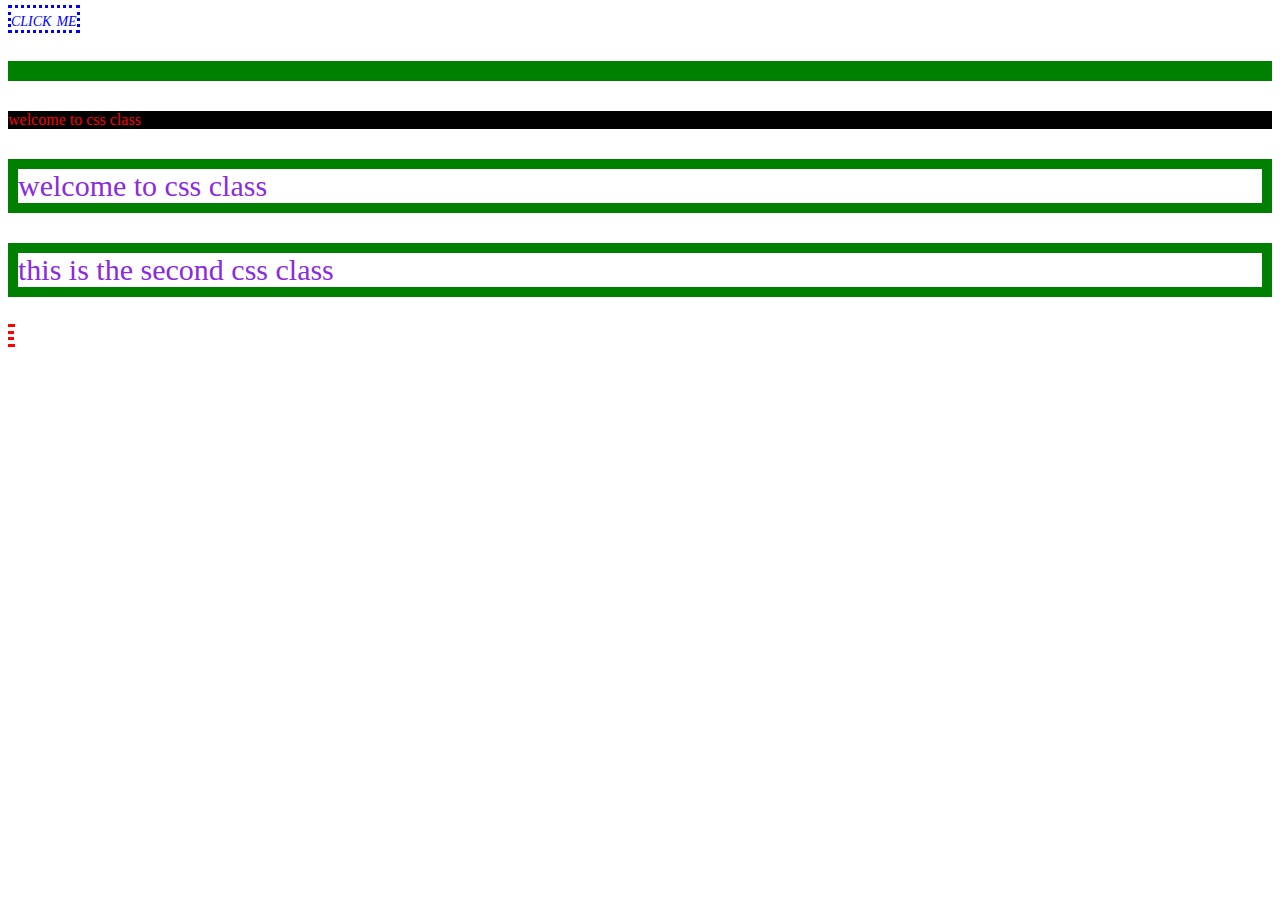
<file: index2.html>
<!DOCTYPE html>
<html>
    <head>
        <meta charset="utf-8">
        <meta http-equiv="X-UA-Compatible" content="IE=edge">
        <title></title>
        <!--internal css-->
        <style>
            div{
                color:#f80202 ;
                background-color: black;
            }
        </style>
        <meta name="description" content="">
        <meta name="viewport" content="width=device-width, initial-scale=1">
        <link rel="stylesheet" href="style.css">
    </head>
    <!--welcome to css class-->
    <body>
        <a href="#" style="color: blue;font-size: 20px;
         text-decoration: none;font-variant: small-caps;font-style: italic;">click me</a>
         <p style="font: variant "></p>
        </a>
        <!--internal css-->
        <div>
            welcome to css class
        </div>

        <!--External CSS-->
        <p>welcome to css class</p>


    </body>
    <p>this is the second css class</p>
    <a href="#"click me></a>
    <br></br>
    <div></div>

    </body>
</html>
</file>
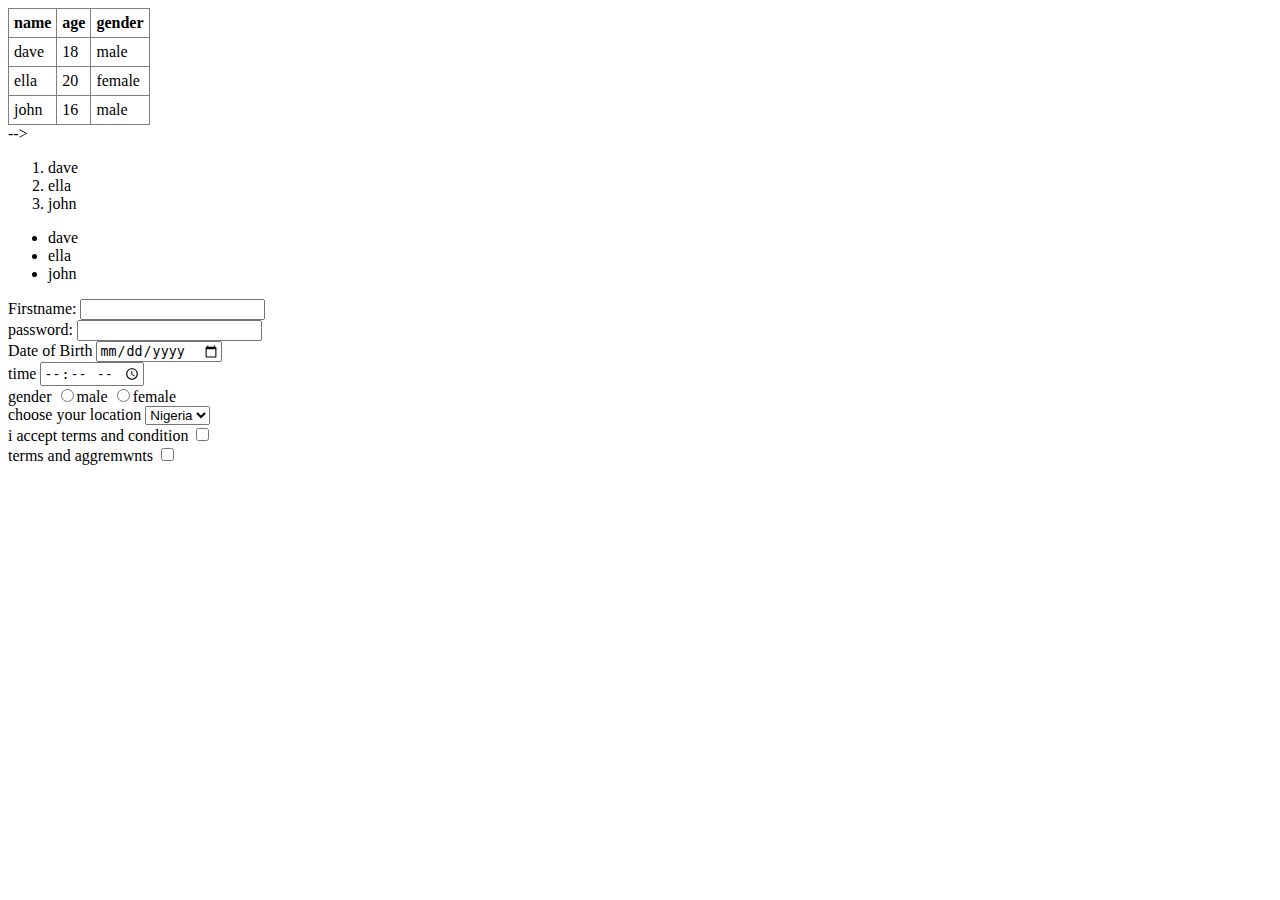
<file: table.html>
<!DOCTYPE html>
<html>
    <head>
        <meta charset="utf-8">
        <meta http-equiv="X-UA-Compatible" content="IE=edge">
        <title></title>
        <meta name="description" content="">
        <meta name="viewport" content="width=device-width, initial-scale=1">
        <link rel="stylesheet" href="">
    </head>
    <body>
    <table style="border-collapse: collapse;"border="1" cellspacing="5"cellpadding="5">
        <tr>
<th>name</th>
<th>age</th>
<th>gender</th>
        </tr>
        <tr>
            <td>dave</td>
            <td>18</td>
            <td>male</td>
        </tr>
        <tr>
            <td>ella</td>
            <td>20</td>
            <td>female</td>
        </tr>
        <tr>
            <td>john</td>
            <td>16</td>
            <td>male</td>
        </tr>
    </table> -->
    <ol>
        <li>dave</li>
        <li>ella</li>
        <li>john</li>
    </ol>
    <ul>
        <li>dave</li>
        <li>ella</li>
        <li>john</li>
    </ul>
    <form style= "height: 400px; width: 300px;border: 1px soid black;"/>
    
        <label for="">Firstname: </label>
        <input type="text"><br>
        <label for="">password: </label>
        <input type="password" ></br>
        <label for="">Date of Birth</label>
        <input type="date"><br>
        <label for="">time</label>
        <input type="time"></br>
        <label for="">gender</label>
        <input type="radio" name="inp">male
        <input type="radio" name="inp" >female<br>
        <label for="">choose your location</label>
        <select name="" id="">
            <option value="default">Nigeria</option>
            <option value="default">usa</option>
            <option value="defaultchina"></option>
        </select><br>
        <label for="">i accept terms and condition</label>
        <input type="checkbox"><br>
        <label for="">terms and aggremwnts</label>
        <input type="checkbox" name="" id="">   
    </form>
    </body>
    </body>
</html>
</file>
<file: style.css>
/* styling anchor tags*/
a{
    color: #fd0000;
    text-decoration: none;
    border-style: dotted;
}

/* paragraph */
p{
    font-size: 30px;
    color: blueviolet;
    border-style: solid;
    /* border-top-style:double ; */
    /* border-right-style:solid ; */
    /* border-bottom-style: ridge; */
    /* border-left-style: dashed; */
    border-style: ;
    border-width: ;
    border-color: #00ff22;

    border-width: 10px;
    border-color: green;
}
</file>
